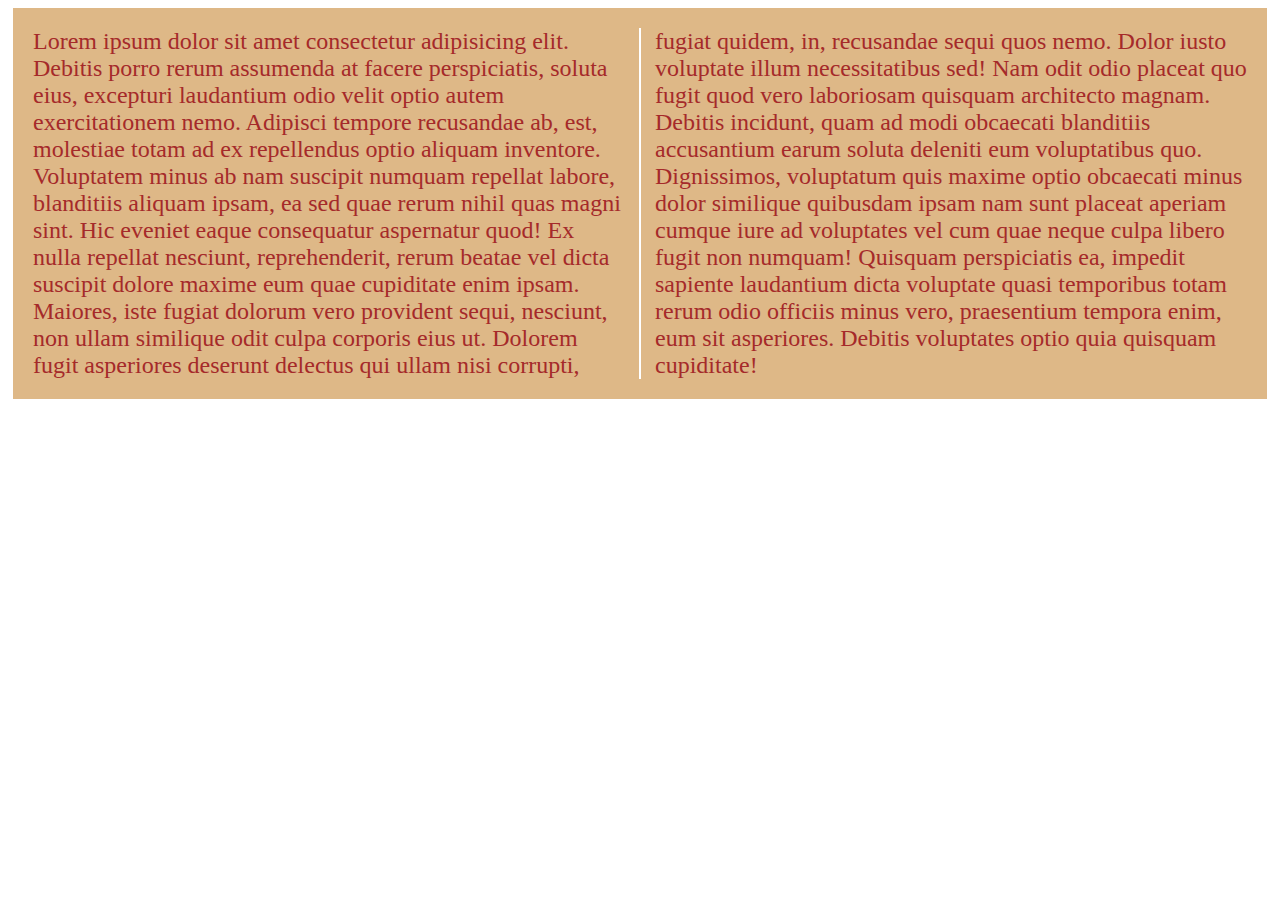
<file: 27-flexbox/index.html>
<!DOCTYPE html>
<html lang="en">
<head>
    <meta charset="UTF-8">
    <meta name="viewport" content="width=device-width, initial-scale=1.0">
    <meta http-equiv="X-UA-Compatible" content="ie=edge">
    <link rel="stylesheet" href="style.css">
    <title>Flexbox</title>
</head>
<body>
    <div class="container">
        Lorem ipsum dolor sit amet consectetur adipisicing elit. Debitis porro rerum assumenda at facere perspiciatis, soluta eius, excepturi laudantium odio velit optio autem exercitationem nemo. Adipisci tempore recusandae ab, est, molestiae totam ad ex repellendus optio aliquam inventore. Voluptatem minus ab nam suscipit numquam repellat labore, blanditiis aliquam ipsam, ea sed quae rerum nihil quas magni sint. Hic eveniet eaque consequatur aspernatur quod! Ex nulla repellat nesciunt, reprehenderit, rerum beatae vel dicta suscipit dolore maxime eum quae cupiditate enim ipsam. Maiores, iste fugiat dolorum vero provident sequi, nesciunt, non ullam similique odit culpa corporis eius ut. Dolorem fugit asperiores deserunt delectus qui ullam nisi corrupti, fugiat quidem, in, recusandae sequi quos nemo. Dolor iusto voluptate illum necessitatibus sed! Nam odit odio placeat quo fugit quod vero laboriosam quisquam architecto magnam. Debitis incidunt, quam ad modi obcaecati blanditiis accusantium earum soluta deleniti eum voluptatibus quo. Dignissimos, voluptatum quis maxime optio obcaecati minus dolor similique quibusdam ipsam nam sunt placeat aperiam cumque iure ad voluptates vel cum quae neque culpa libero fugit non numquam! Quisquam perspiciatis ea, impedit sapiente laudantium dicta voluptate quasi temporibus totam rerum odio officiis minus vero, praesentium tempora enim, eum sit asperiores. Debitis voluptates optio quia quisquam cupiditate!
    </div>
</body>
</html>
</file>
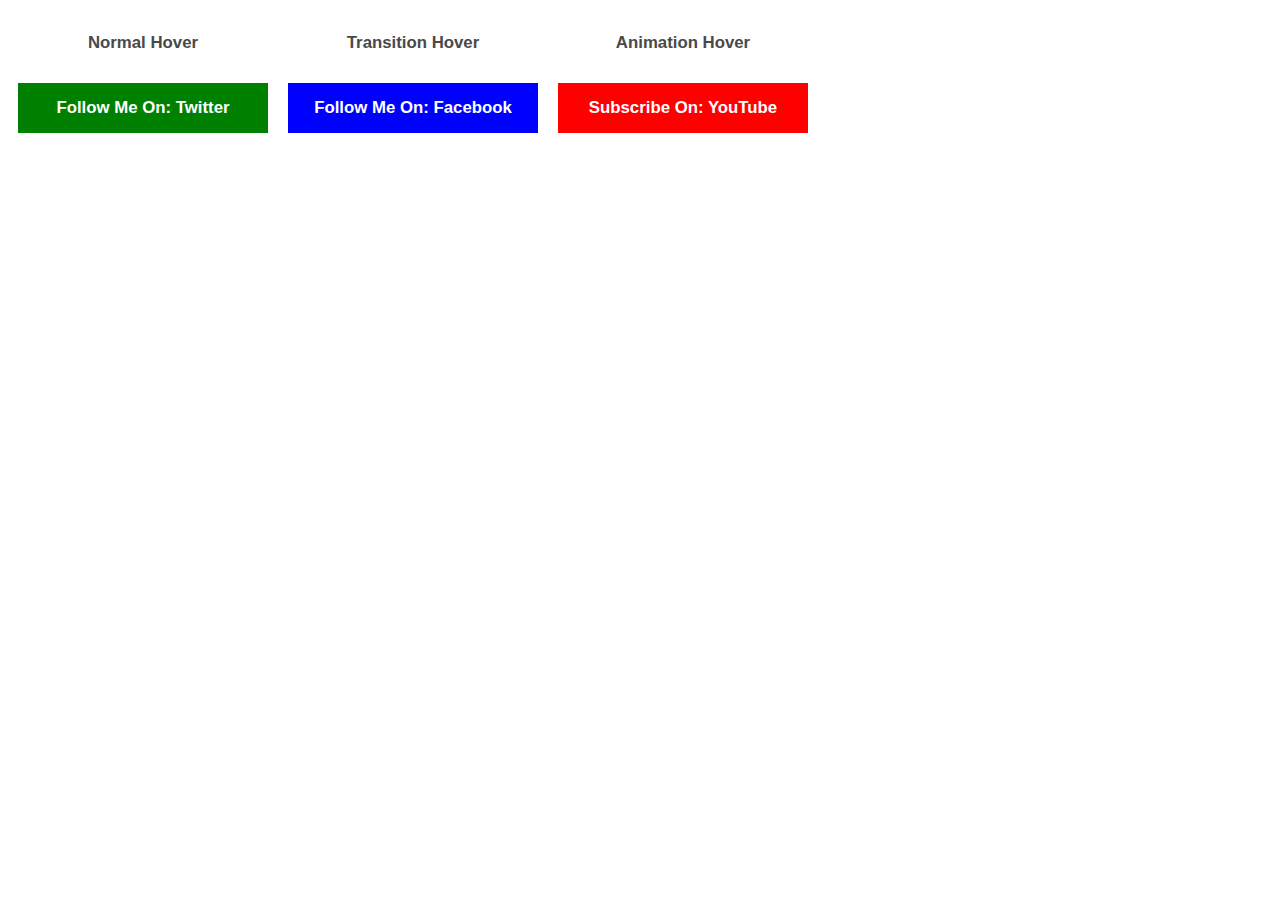
<file: animation/index.html>
<!DOCTYPE html>
<html lang="en">

<head>
    <meta charset="UTF-8">
    <meta name="viewport" content="width=device-width, initial-scale=1.0">
    <meta http-equiv="X-UA-Compatible" content="ie=edge">
    <link rel="stylesheet" href="style.css">
    <title>Animation</title>
</head>

<body>
        <div class="container normal">
            <div class="box">Follow Me On: Twitter</div>
            <a href="#">@hishamabdelalem</a>
        </div>

        <div class="container transition">
            <div class="box">Follow Me On: Facebook</div>
            <a href="#">@hishamabdelalem</a>
        </div>

        <div class="container animation">
            <div class="box">Subscribe On: YouTube</div>
            <a href="#">HishamAbdelalem</a>
        </div>
</body>

</html>
</file>
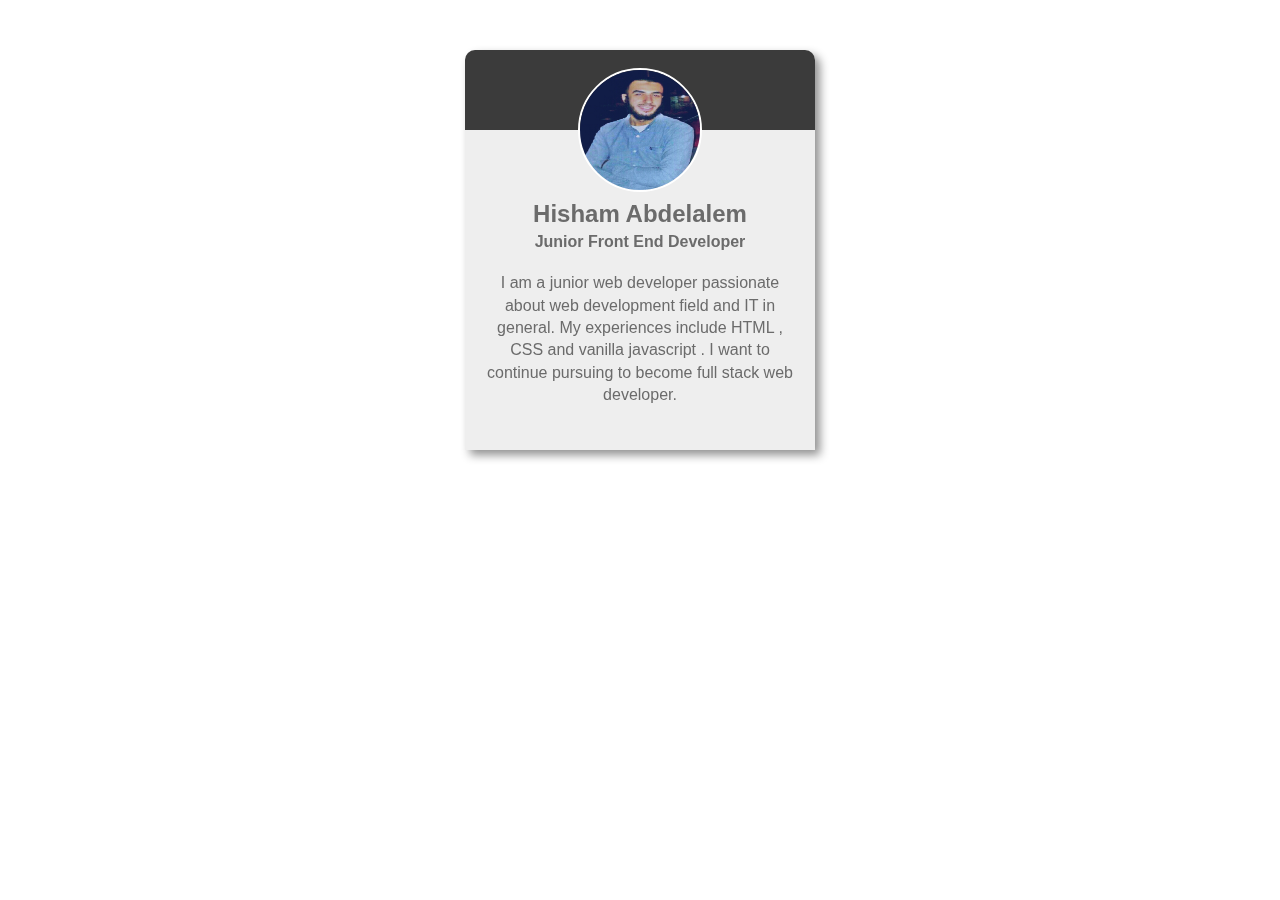
<file: flip card2/index.html>
<!DOCTYPE html>
<html lang="en">

<head>
    <meta charset="UTF-8">
    <meta name="viewport" content="width=device-width, initial-scale=1.0">
    <meta http-equiv="X-UA-Compatible" content="ie=edge">
    <link rel="stylesheet" href="style.css">
    <title>Hisham Flip Card</title>
</head>

<body>
    <div class="container">

        <div class="front">
            <header>
                <img src="1.jpg" alt="hisham photo">
            </header>
            <h2>Hisham Abdelalem</h2>
            <h4>Junior Front End Developer</h4>
            <p>I am a junior web developer passionate about web development field and IT in general. My experiences include
                HTML , CSS and vanilla javascript . I want to continue pursuing to become full stack web developer.</p>
        </div>

        <div class="back">
            <div>
                <h2>Hisham Abdelalem</h2>
                <ul>
                    <li>Facebook: Hisham Abdelalem</li>
                    <li>Twitter: Hisham Abdelalem</li>
                    <li>Github: Hisham Abdelalem</li>
                    <li>LinkedIn: Hisham Abdelalem</li>
                </ul>
            </div>
        </div>

    </div>
</body>

</html>
</file>
<file: 27-flexbox/style.css>
.container {
    background-color: burlywood;
    font-size: 1.5em;
    color: brown;
    padding: 20px;
    margin: 5px;
    column-count: 3;
    column-gap: 30px;
    column-rule: 2px solid white;
    -webkit-column-width: 500px;
    column-width: 500px;
}
</file>
<file: animation/style.css>
* {
    box-sizing: border-box;
}

.container {
    width: 250px;
    height: 50px;
    margin: 10px;
    float: left;
    text-align: center;
    line-height: 50px;
    font-weight: bold;
    font-family: Arial;
    font-size: 1.05em;
    color: white;
}

.container .box {
    width: 250px;
    height: 50px;
    position: relative;
    z-index: 2;
}

.container a {
    display: inline-block;
    width: 100%;
    height: 50px;
    text-decoration: none;
    background-color: #525252;
    color: white;
    position: relative;
    top: -50px;
    z-index: 1;
}

.container:hover a {
    top: 0;
}

.normal::before{
    content: "Normal Hover";
    display: inline-block;
    color: #494949;
    margin-bottom: 15px;
}
.normal .box {
    background-color: green;
}


.transition::before{
    content: "Transition Hover";
    display: block;
    color: #494949;
    margin-bottom: 15px;
}
.transition .box {
    background-color: blue;
}
.transition a {
    transition: all 0.5s ease-in-out;
}


.animation::before{
    content: "Animation Hover";
    display: inline-block;
    color: #494949;
    margin-bottom: 15px;
}
.animation .box {
    background-color: red;
}
.animation a {
    transition: all 0.5s ease-in-out;
}
.animation:hover a {
    transform-origin: top;
    animation: move 2s ease-in-out;
    /*
    animation-name: move;
    animation-duration: 3s;
    animation-timing-function: ease-in-out;
    */
}

@keyframes move {
    0% { transform: rotateX(40deg) }
    20% { transform: rotateX(-40deg) }
    40% { transform: rotateX(40deg) }
    60% { transform: rotateX(-40deg) }
    80% { transform: rotateX(30deg) }
    100% { transform: rotateX(-30deg) }
}
</file>
<file: flip card2/style.css>
body {
    perspective: 1000px;

}
.container{
    width: 350px;
    height: 400px;
    background-color: #eee;
    color: #6b6b6b;
    font-family: Arial;
    text-align: center;
    margin: 50px auto;
    border-radius: 10px 10px 0 0;
    box-shadow: 5px 5px 10px #919191;
    position: relative;
    transform-style: preserve-3d;
    transition: all 2s ease-in-out;
}

.container:hover {
    transform: rotateY(180deg);
}

.front, .back {
    position: absolute;
    left: 0;
    top: 0;
    background-color: #eee;
    border-radius: 10px 10px 0 0;

}

.front {
    z-index: 5;
    backface-visibility: hidden;
}

.front header {
    width: 100%;
    height: 80px;
    text-align: center;
    background-color: #3b3b3b;
    margin-bottom: 70px;
    border-radius: 10px 10px 0 0;
}

.front header img {
    width: 120px;
    height: 120px;
    border-radius: 50%;
    margin: 18px auto;
    display: inline-block;
    border: 2px solid white;
}

.front h2 {
    margin: 0;
}
.front h4 {
    margin-top: 5px;
}
.front p {
    width: 90%;
    line-height: 1.4;
    margin: 0 auto;
}

.back {
    z-index: 1;
    width: 100%;
    height: 100%;
    line-height: 1.5;
    font-weight: bold;
    backface-visibility: hidden;
    transform:  rotateY(180deg);

}

.back div {
    margin: 75px 0;
}

.back ul {
    list-style: none;
    text-align: center;
    padding: 0;
}
.back li {
    display: inline-block;
    margin: 10px;
    cursor: pointer;
}
</file>
